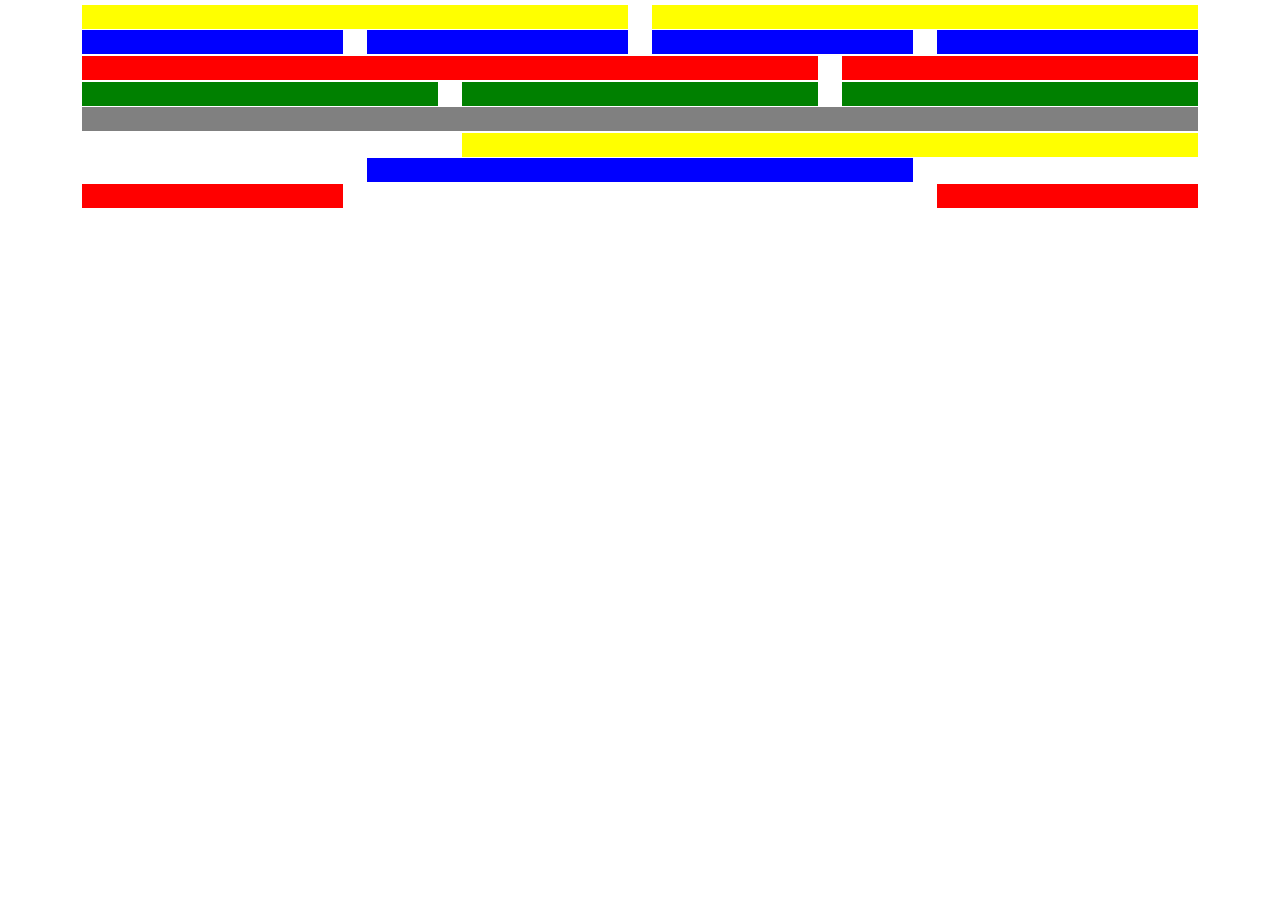
<file: Exercice 1/index.html>
<html lang="en">
<head>
    <meta charset="UTF-8">
    <meta http-equiv="X-UA-Compatible" content="IE=edge">
    <meta name="viewport" content="width=device-width, initial-scale=1.0">
    <link rel="stylesheet" href="../bootstrap.css" />
    <link rel="stylesheet" href="style.css"/>
    <title>Exercice 1</title>
</head>
<body>
    <div class="container">
        <div class="row">
            <div class="col">
                <div class="color1">1</div>
            </div>
            <div class="col">
                <div class="color1">1</div>
            </div>
        </div>
        <div class="row">
            <div class="col">
                <div class="color2">2</div>
            </div>
            <div class="col">
                <div class="color2">2</div>
            </div>
            <div class="col">
                <div class="color2">2</div>
            </div>
            <div class="col">
                <div class="color2">2</div>
            </div>
        </div>
        <div class="row">
            <div class="col-8">
                <div class="color3">3</div>
            </div>
            <div class="col-4">
                <div class="color3">3</div>
            </div>
        </div>
        <div class="row">
            <div class="col">
                <div class="color4">4</div>
            </div>
            <div class="col">
                <div class="color4">4</div>
            </div>
            <div class="col">
                <div class="color4">4</div>
            </div>
        </div>
        <div class="row">
            <div class="col">
                <div class="color5">5</div>
            </div>
        </div>
        <div class="row">
            <div class="col-4">
                <div class="color6">6</div>
            </div>
            <div class="col-8">
                <div class="color6bis">6</div>
            </div>
        </div>
        <div class="row">
            <div class="col-3">
                <div class="color7">7</div>
            </div>
            <div class="col-6">
                <div class="color7bis">7</div>
            </div>
            <div class="col-3">
                <div class="color7">7</div>
            </div>
        </div>
        <div class="row">
            <div class="col-3">
                <div class="color8">7</div>
            </div>
            <div class="col-6">
                <div class="color8bis">7</div>
            </div>
            <div class="col-3">
                <div class="color8">7</div>
            </div>
        </div>
    </div>
</body>
</html>
</file>
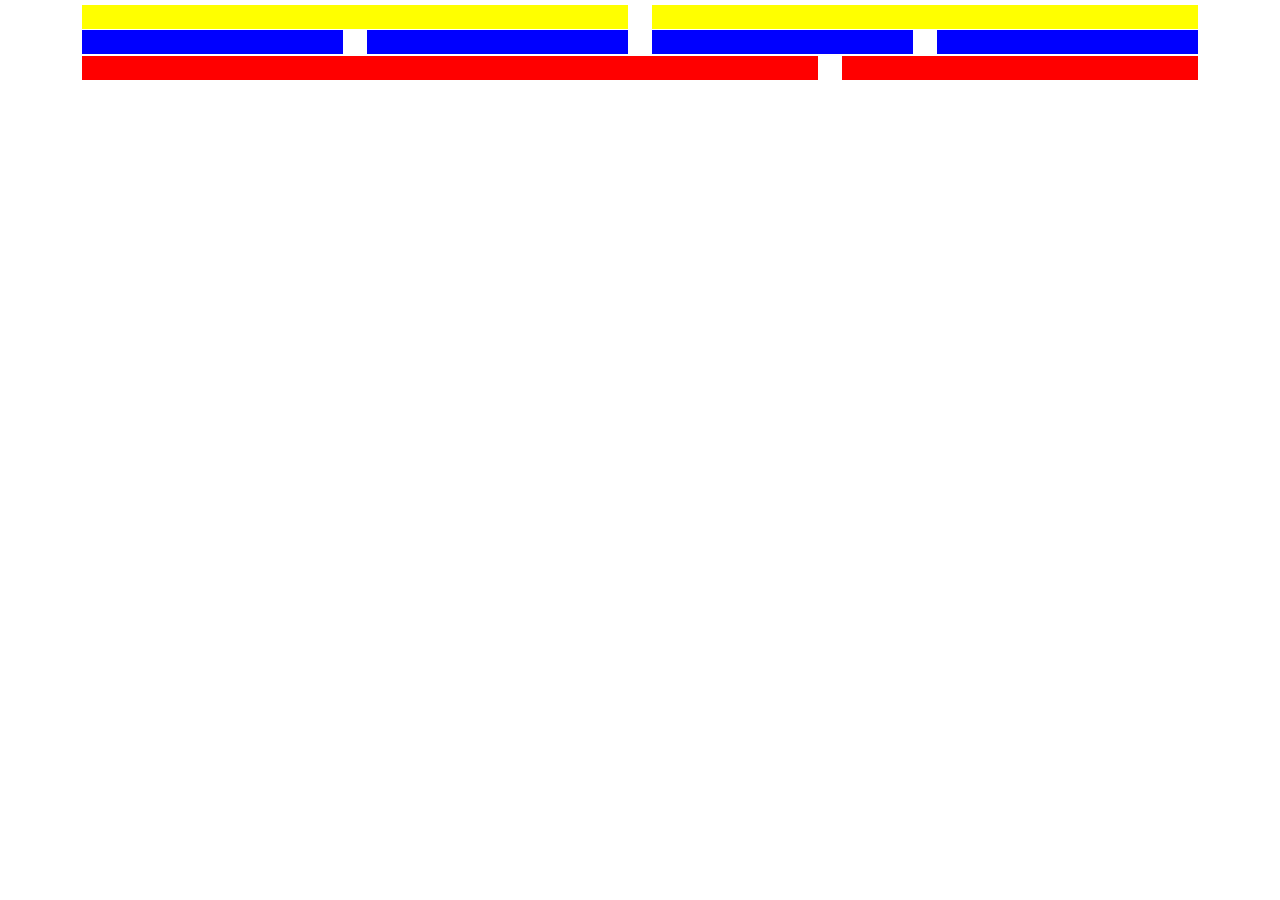
<file: Exercice 2/index.html>
<html lang="en">
<head>
    <meta charset="UTF-8">
    <meta http-equiv="X-UA-Compatible" content="IE=edge">
    <meta name="viewport" content="width=device-width, initial-scale=1.0">
    <link rel="stylesheet" href="../bootstrap.css" />
    <link rel="stylesheet" href="style.css"/>
    <title>Exercice 2</title>
</head>
<body>
    <div class="container">
        <div class="row">
            <div class="col-6">
                <div class="color1">1</div>
            </div>
            <div class="col-6">
                <div class="color1">1</div>
            </div>
        </div>
        <div class="row">
            <div class="col-sm-3 col-6">
                <div class="color2">2</div>
            </div>
            <div class="col-sm-3 col-6">
                <div class="color2">2</div>
            </div>
            <div class="col-sm-3 col-6">
                <div class="color2">2</div>
            </div>
            <div class="col-sm-3 col-6">
                <div class="color2">2</div>
            </div>
        </div>
        <div class="row">
            <div class="col-sm-8 col-12">
                <div class="color3">3</div>
            </div>
            <div class="col-6 offset-6 offset-md-0 offset-sm-0 col-sm-4">
                <div class="color3">4</div>
            </div>
        </div>
    </div>
</body>
</html>
</file>
<file: Exercice 1/style.css>
* {
    margin-top: 0.1rem;
}

.color1 {
    background-color: yellow;
    color: yellow;
}

.color2 {
    background-color: blue;
    color: blue;
}

.color3 {
    background-color: red;
    color: red;
}

.color4 {
    background-color: green;
    color: green;
}

.color5 {
    background-color: grey;
    color: grey;
}

.color6 {
    background-color: white;
    color: white;
}

.color6bis {
    background-color: yellow;
    color: yellow;
}

.color7 {
    background-color: white;
    color: white;
}

.color7bis {
    background-color: blue;
    color: blue;
}

.color8 {
    background-color: red;
    color:red;
}

.color8bis {
    background-color: white;
    color: white;
}
</file>
<file: Exercice 2/style.css>
* {
    margin-top: 0.1rem;
}

.color1 {
    background-color: yellow;
    color: yellow;
}

.color2 {
    background-color: blue;
    color: blue;
}

.color3 {
    background-color: red;
    color: red;
}
</file>
